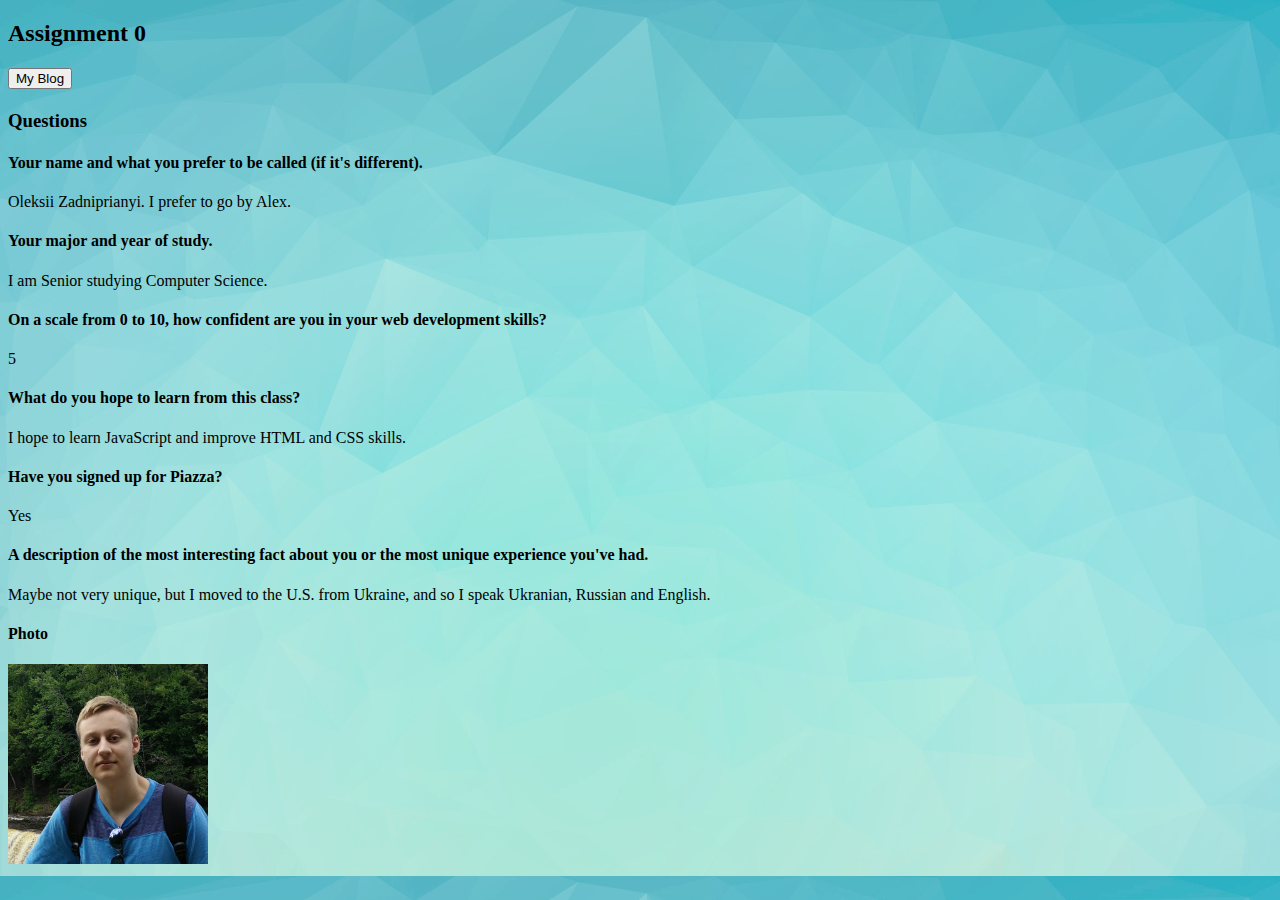
<file: index.html>
<!DOCTYPE html>
<html>
<head>
<title>Info</title>
<link rel="stylesheet" type="text/css" href="style.css">
</head>
<body>

<h2>Assignment 0</h2>

<h4><button type="button" onclick="location.href='blog.html';">My Blog</button></h4>

<h3>Questions</h3>

<h4>Your name and what you prefer to be called (if it's different).</h4>
<p>Oleksii Zadniprianyi. I prefer to go by Alex.</p>

<h4>Your major and year of study.</h4>
<p>I am Senior studying Computer Science.</p>

<h4>On a scale from 0 to 10, how confident are you in your web development skills?</h4>
<p>5</p>
<p>
<h4>What do you hope to learn from this class?</h4>
<p>I hope to learn JavaScript and improve HTML and CSS skills.</p>

<h4>Have you signed up for Piazza?</h4>
<p>Yes</p>

<h4>A description of the most interesting fact about you or the most unique experience you've had.</h4>
<p>Maybe not very unique, but I moved to the U.S. from Ukraine, and so I speak Ukranian, Russian and English.</p>

<h4>Photo</h4>
<img src="photo.jpg" alt="Photo" width="200" height="200">

</body>

</html>
</file>
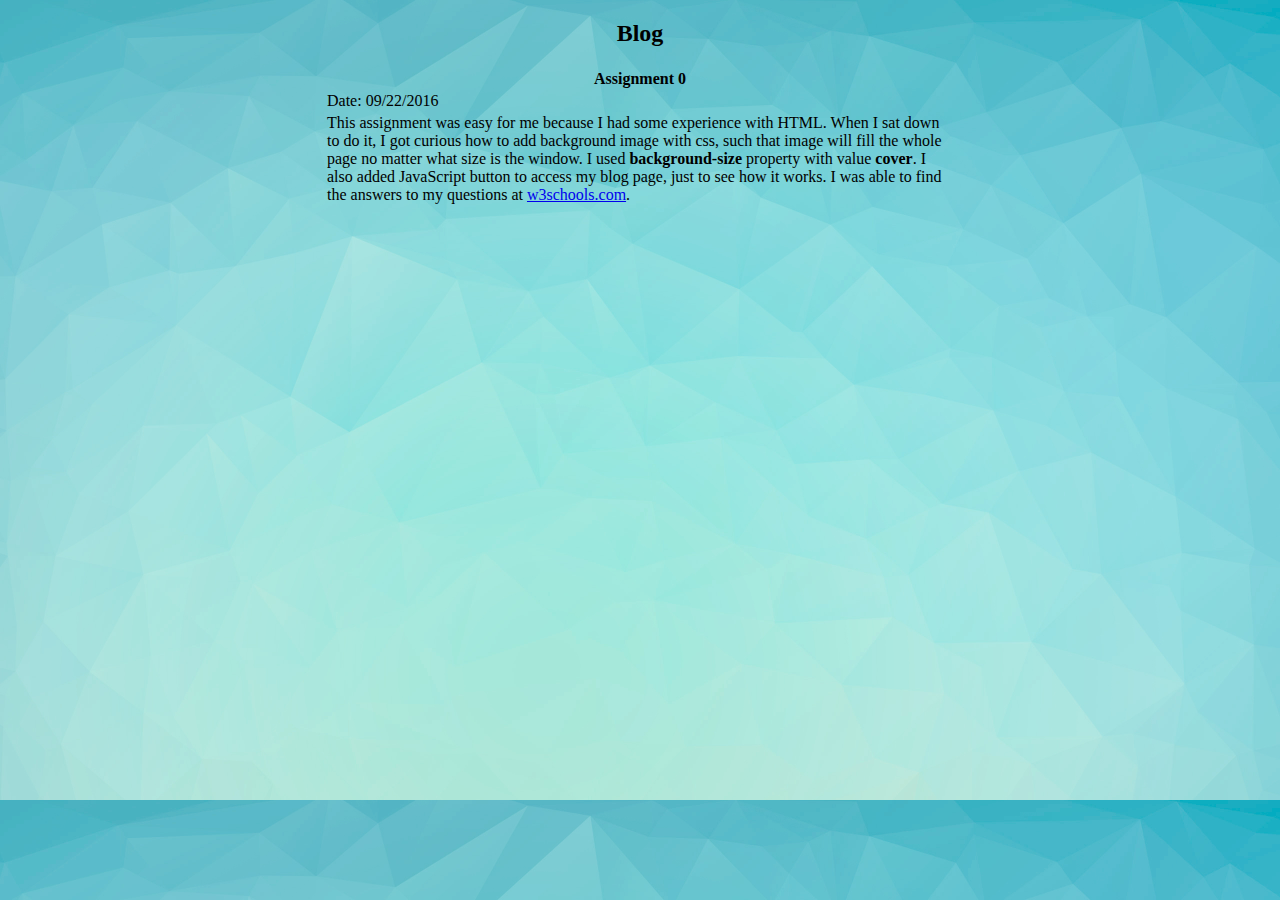
<file: blog.html>
<!DOCTYPE html>
<html>
<head>
<title>Blog</title>
<link rel="stylesheet" type="text/css" href="style.css">
</head>
<body>
<h2 align="center">Blog</h2>

<table align="center">
	<tr><th>Assignment 0</th></tr>
	<tr><td>Date: 09/22/2016</td></tr>
	<tr>
		<td>This assignment was easy for me because I had some experience with HTML.
		When I sat down to do it, I got curious how to add background image with css,
		such that image will fill the whole page no matter what size is the window.
		I used <b>background-size</b> property with value <b>cover</b>. I also added
		JavaScript button to access my blog page, just to see how it works. I was able to 
		find the answers to my questions at <a href="http://www.w3schools.com/">w3schools.com</a>.</td>
	</tr>

</table>

</body>
</html>
</file>
<file: style.css>
body {
    background-image: url("background.jpg");
	background-size: cover;
}

table, th, td {
    border: none;
	width: 50%;
	vertical-align: center-left;

}
</file>
